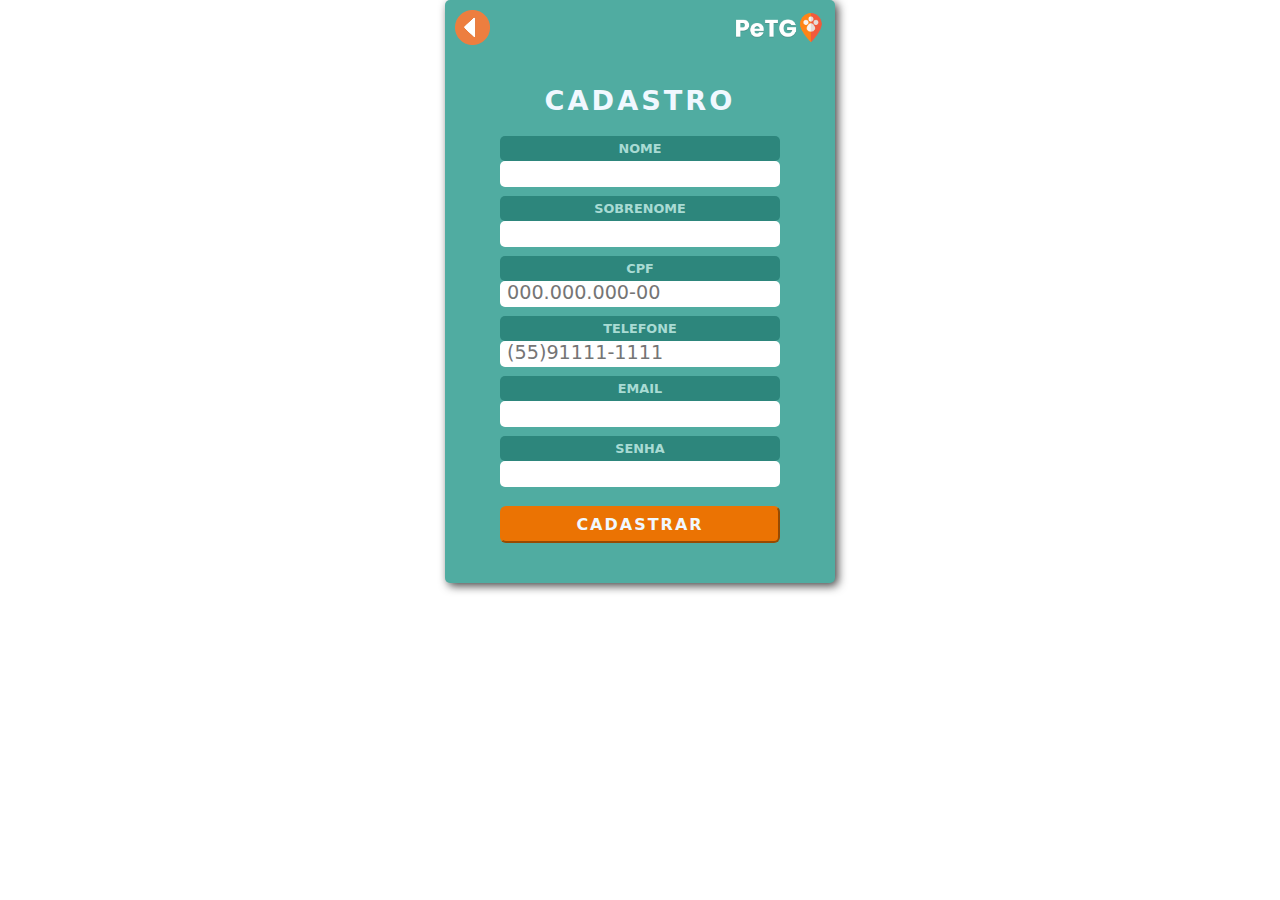
<file: Tela-Cadastro/index.html>
<html lang="en">
<head>
    <meta charset="UTF-8">
    <meta name="viewport" content="width=device-width, initial-scale=1.0">
    <title>Document</title>
    <link rel="stylesheet" href="cadastro.css">
</head>
<body>
<div class="formulario">
    <div class="imgs">
    <img src="../imgs/seta.png" id="seta"><img src="../imgs/logo.png" id="logo">
    </div>
    <h1>Cadastro</h1>
    <form action="../index.html">
    <label for="nome">NOME</label>
    <input type="text" id="nome" >

    <label for="sobrenome">Sobrenome</label>
    <input type="text" id="sobrenome" >

    <label for="CPF">CPF</label>
    <input type="number" id="CPF" placeholder="000.000.000-00" >

    <label for="tel">Telefone</label>
    <input type="number" id="CEL" placeholder="(55)91111-1111">
    
    <label for="email">Email</label>
    <input type="email" id="email" >

    <label for="sen">Senha</label>
    <input type="password" id="sen">
       
    <button ><strong>Cadastrar</strong></button>
   </form> 
</div>
</body>
</html>
</file>
<file: Tela-Cadastro/cadastro.css>
*{
    box-sizing: border-box;
    font-family: system-ui, -apple-system, BlinkMacSystemFont, 'Segoe UI', Roboto, Oxygen, Ubuntu, Cantarell, 'Open Sans', 'Helvetica Neue', sans-serif;
    margin: 0;
    padding: 0;
}
#logo{
    width: 32%;

}
#seta{
    transition: 0.3s;
    
}
seta:hover{
    background-color:rgb(255, 179, 109);
    border-color: rgb(255, 179, 109)
}
h1{
    text-transform: uppercase;
    font-size: 1.7rem;
    color: aliceblue;
    letter-spacing: 3px;
    margin-bottom: 20px;
    
}
label{
    text-align: center;
    padding: 5px;
    background-color: rgb(45, 134, 124);
    border-radius: 5px;
    font-size: 0.8rem;
    color: rgba(192, 235, 228, 0.863);
    text-transform: uppercase;
    font-weight: 600;
}
.imgs{
    padding: 10px;
    display: flex;
    justify-content: space-between;
    align-items: center;
    margin-bottom: 30px;

}
.formulario{
    padding-bottom: 40px;
    background-color: rgb(80, 172, 161);
    margin: 0 auto;
    max-width: 390px;
    max-height: 650px;
    border-radius: 5px;
    
    display: grid;
    justify-items: center;
    box-shadow: 3px 3px 10px rgb(70, 70, 70);
}

label{
    display: block;
}
button{
    display: block;
    width: 280px;
    margin-top: 10px;
    font-size: 1.0rem;
    letter-spacing: 2px;
    text-transform: uppercase;
    padding: 7px 40px;
    border-radius: 6px;
    background-color: rgb(235, 115, 3);
    border-color: rgb(235, 115, 3);
    justify-self: center;
    color: aliceblue;
    transition: 0.3s;
}
button:hover{
    background-color:rgb(255, 179, 109);
    border-color: rgb(255, 179, 109)
}
input{
    margin-bottom: 9px;
    font-size: 1.2rem;
    width: 280px;
    border-radius: 5px;
    border: none;
    padding-left: 7px;
    padding-bottom: 3px;
   
}
</file>
